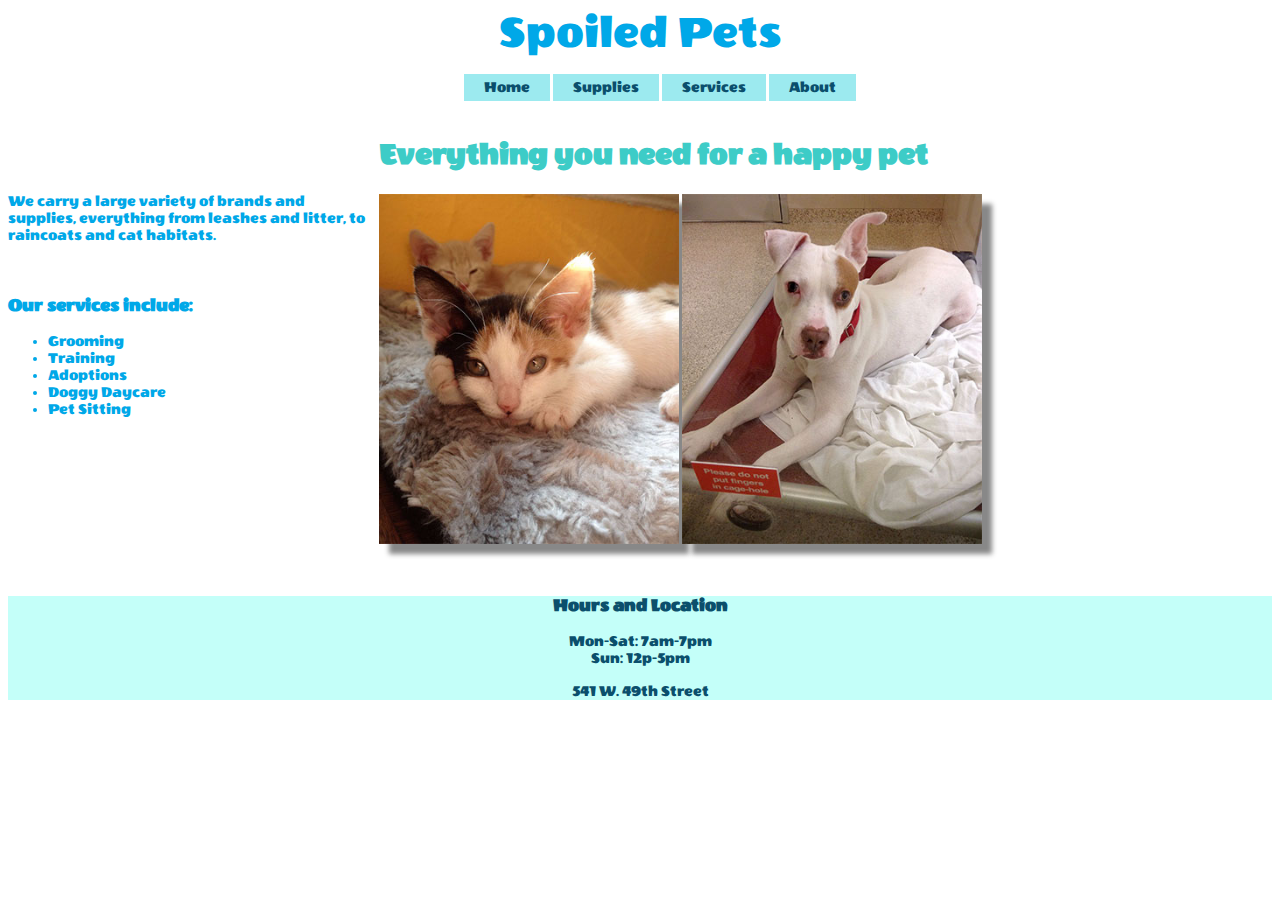
<file: index.html>
<!DOCTYPE html>
<html>
    <head><link href="https://fonts.googleapis.com/css?family=Wendy+One" rel="stylesheet">
        <title>Spoiled Pets </title>
        <link rel="stylesheet" href="style.css" type="text/css">
    </head>
    <body>
        <div class="container">
            <div class="header">
                <font size="10" >Spoiled Pets</font>
            </div>
          <!--This is our Navigation section ---
            ----------------------------------------->
           <div class="nav">
               <ul>
                    <li><a href="index.html">Home</a></li>
                    <li><a href="supplies.html">Supplies</a></li>
                   <li><a href="services.html">Services</a></li>
                   <li><a href="about.html">About</a></li>
               </ul>
                </div>
                    <div>
        <!--This is the side bar with a list-->
            <div class="side">
                <p>We carry a large variety of brands and supplies, everything from leashes and litter, to raincoats and cat habitats.</p>
                </br><h3>Our services include:</h3>
                <ul>
                    <li>Grooming</li>
                    <li>Training</li>
                    <li>Adoptions</li>
                    <li>Doggy Daycare</li>
                    <li>Pet Sitting</li>
                </ul>
                
            </div>
            <!--This is the main bar with kitten and dog photo-->
            <div class="main">
                <h1>Everything you need for a happy pet</h2>
                <img src="images/kitten.jpg" width="300px" style="display: inline-block;" />
               <img src="images/dog.jpg" width="300px;" style="display: inline-block;" />
            </div>
            
            <!--this is the footer info-->
            <div class="footer">
                <p><h3>Hours and Location</h3></p>
                <p>Mon-Sat: 7am-7pm </br> Sun: 12p-5pm</p>
                <p>541 W. 49th Street</p>
            </div>
        </div>
            
    </body>
</html>
</file>
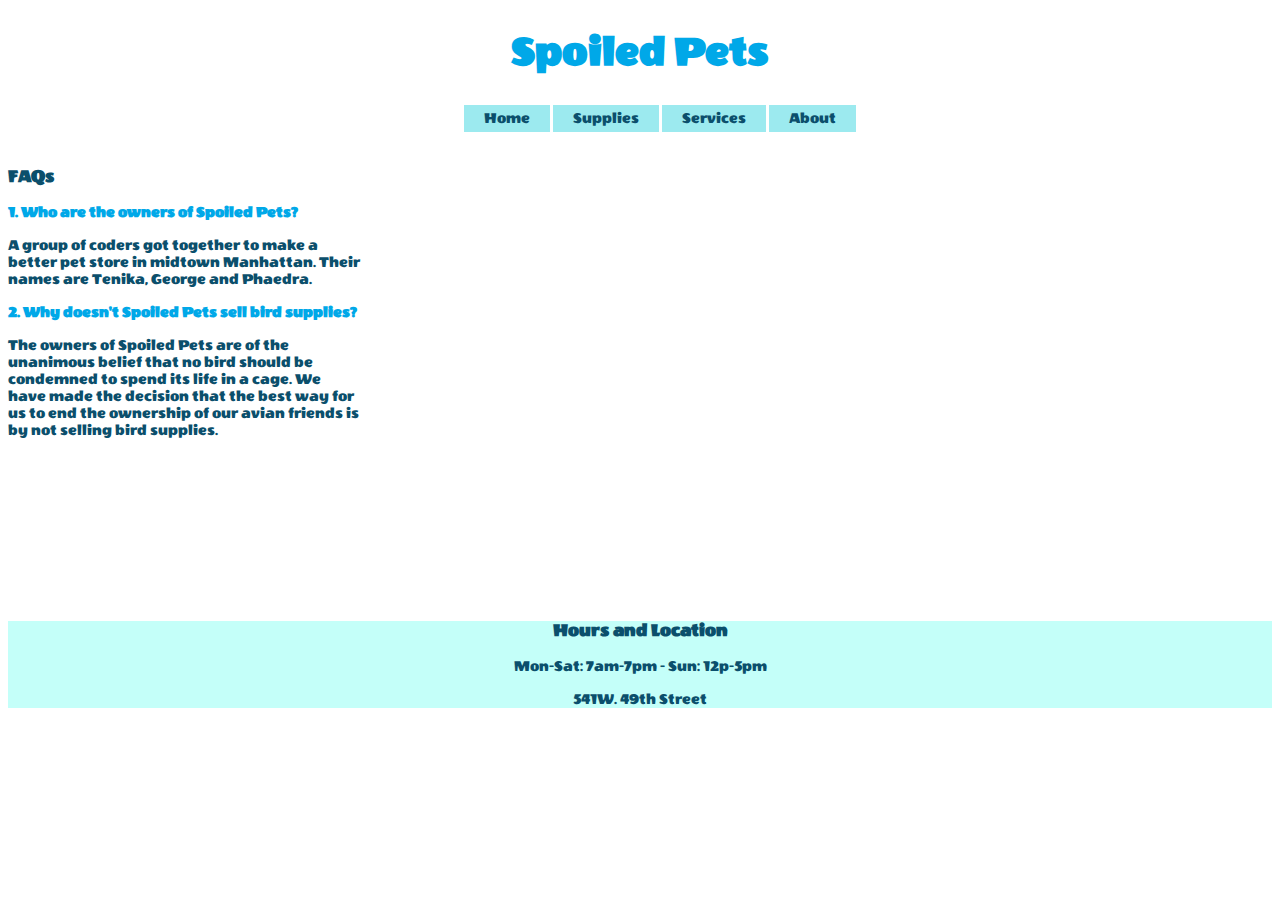
<file: about.html>
<!DOCTYPE html>
<html>
    <head><link href="https://fonts.googleapis.com/css?family=Wendy+One" rel="stylesheet">
        <title>About </title>
         <link rel="stylesheet" href="style.css" type="text/css">
   </head>
    <body>
        <div class="container">
            <div class="header">
                <h1>Spoiled Pets</h1>
            </div>
           <div class="nav">
               <ul>
                    <li><a href="index.html">Home</a></li>
                    <li><a href="supplies.html">Supplies</a></li>
                   <li><a href="services.html">Services</a></li>
                   <li><a href="about.html">About</a></li>
               </ul>
                </div>
                    <div>
            <div class="sideabout">
            <h3>FAQs</h3>
            <p><span style="color: #00A8E8; font-weight: bold;">1.  Who are the owners of Spoiled Pets?</span></p>
            <p>A group of coders got together to make a better pet store in midtown Manhattan.  Their names are Tenika, George and Phaedra.</p>
            <p><span style="color: #00A8E8; font-weight: bold;">2.  Why doesn't Spoiled Pets sell bird supplies?</span></p>
            <p>The owners of Spoiled Pets are of the unanimous belief that no bird should be condemned to spend its life in a cage.  We have made the decision that the best way for us to end the ownership of our avian friends is by not selling bird supplies.</p>
                </div>
            <div class="mainabout">
                <iframe src="https://www.google.com/maps/embed?pb=!1m18!1m12!1m3!1d3021.860130089447!2d-73.99630468459344!3d40.76510097932619!2m3!1f0!2f0!3f0!3m2!1i1024!2i768!4f13.1!3m3!1m2!1s0x89c2585023158dc7%3A0x38d8297181ed9f15!2s541+W+49th+St%2C+New+York%2C+NY+10019!5e0!3m2!1sen!2sus!4v1478972544005" width="600" height="450" frameborder="0" style="border:0" allowfullscreen></iframe>
            
            
                    </div>
                </div>
                <!--this is the footer info-->
            <div class="footer"><p><h3>Hours and Location</h3></p>
            <p>Mon-Sat: 7am-7pm - Sun: 12p-5pm</p>
            <p>541W. 49th Street</p>
            
                </div>
        </div>
            
    </body>
</html>
</file>
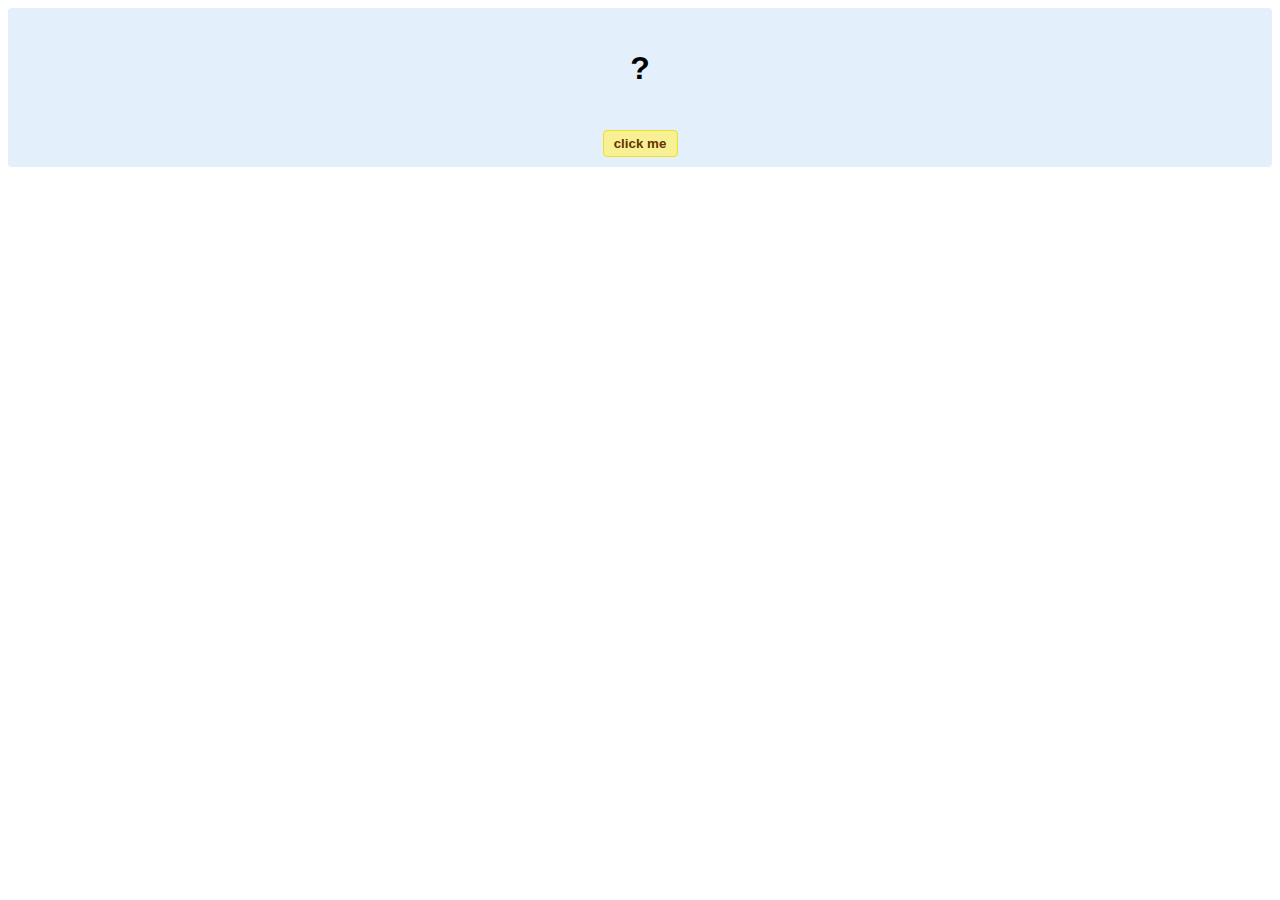
<file: hello-world.html>
<!DOCTYPE html>
<!-- HTML5 Hello world by kirupa - http://www.kirupa.com/html5/getting_your_feet_wet_html5_pg1.htm -->
<html lang="en-us">

<head>
<meta charset="utf-8">
<title>Hello...</title>
<style type="text/css">
#mainContent {
	font-family: Arial, Helvetica, sans-serif;
	font-size: xx-large;
	font-weight: bold;
	background-color: #E3F0FB;
	border-radius: 4px;
	padding: 10px;
	text-align: center;
}
.buttonStyle {
	border-radius: 4px;
	border: thin solid #F0E020;
	padding: 5px;
	background-color: #F8F094;
	font-family: "Segoe UI", Tahoma, Geneva, Verdana, sans-serif;
	font-weight: bold;
	color: #663300;
	width: 75px;
}

.buttonStyle:hover {
	border: thin solid #FFCC00;
	background-color: #FCF9D6;
	color: #996633;
	cursor: pointer;
}
.buttonStyle:active {
	border: thin solid #99CC00;
	background-color: #F5FFD2;
	color: #669900;
	cursor: pointer;
}

</style>
</head>

<body>
<div id="mainContent">
<p id="helloText">?</p>
<button id="clickButton" class="buttonStyle">click me</button>
</div>
<script> 
var myButton = document.getElementById("clickButton");
var myText = document.getElementById("helloText");

myButton.addEventListener('click', doSomething, false)

function doSomething() {
	myText.textContent = "hello, world!";
}
</script>

</body>
</html>
</file>
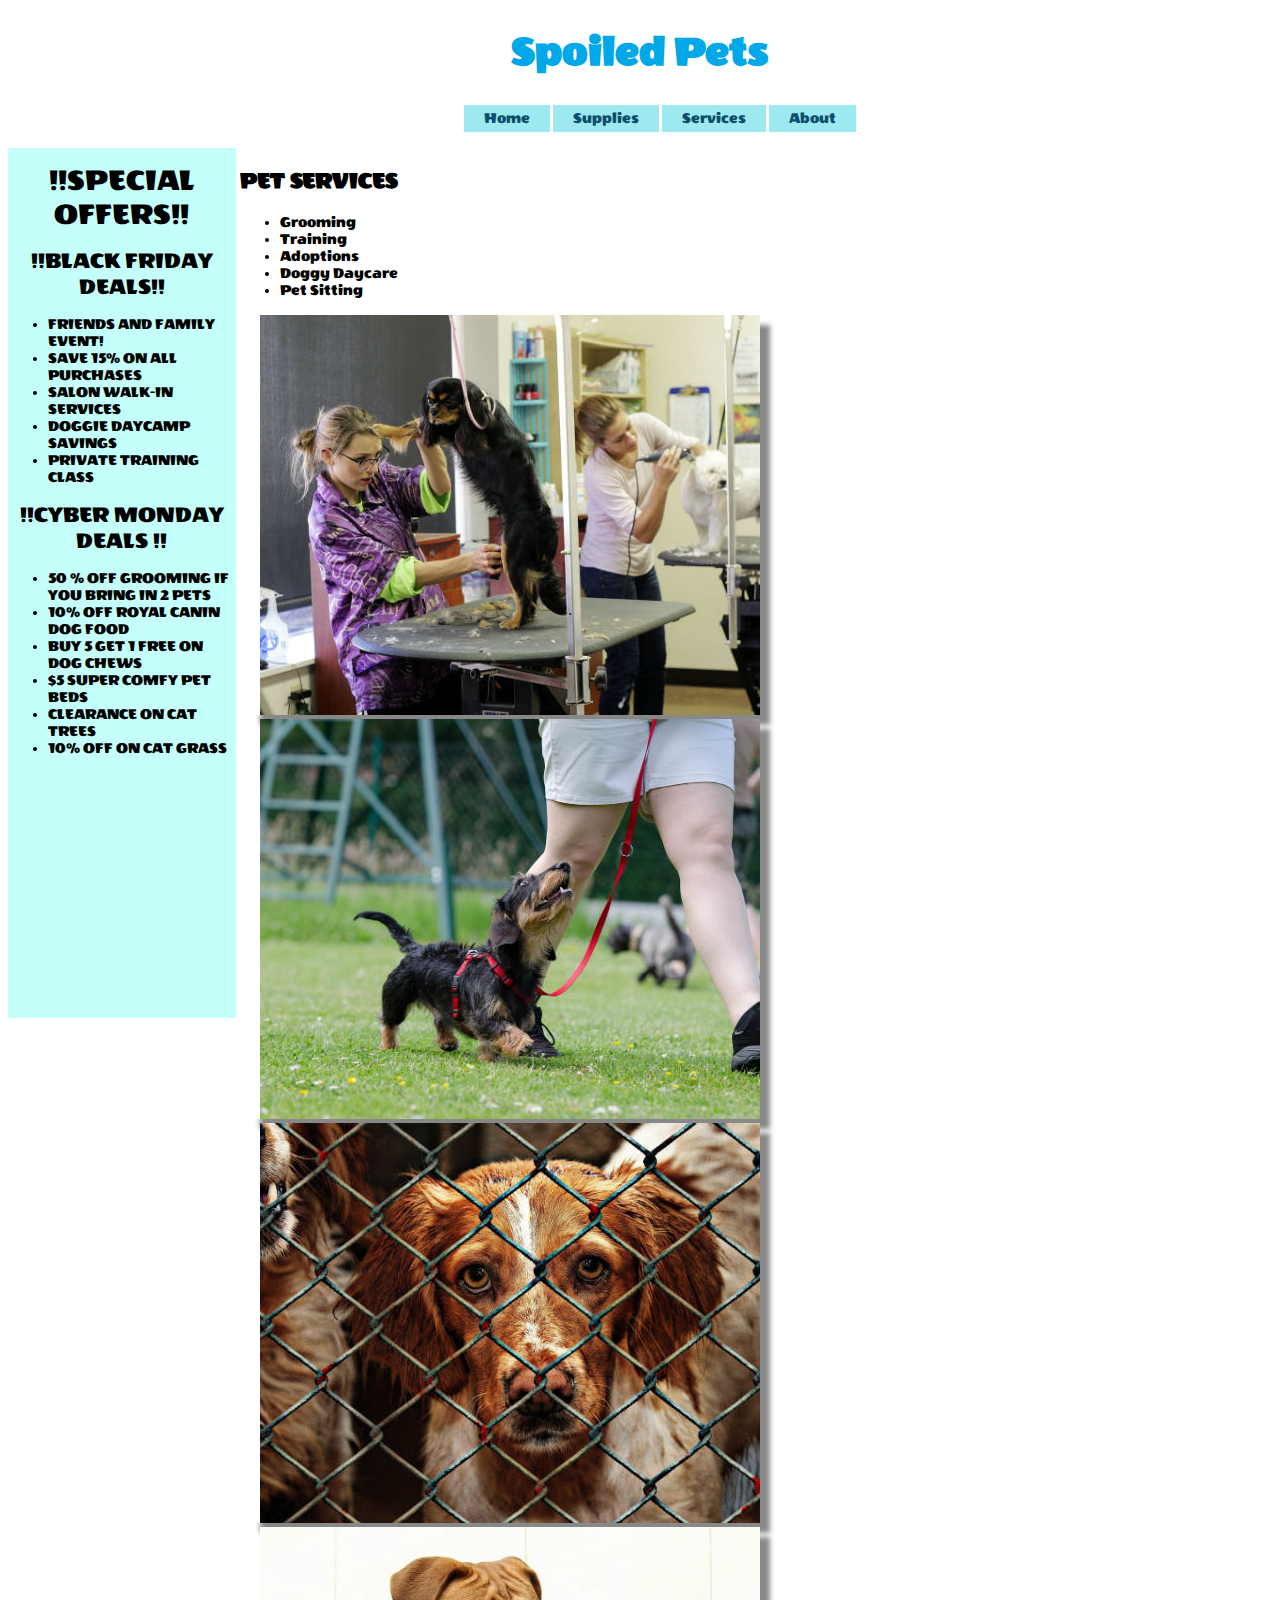
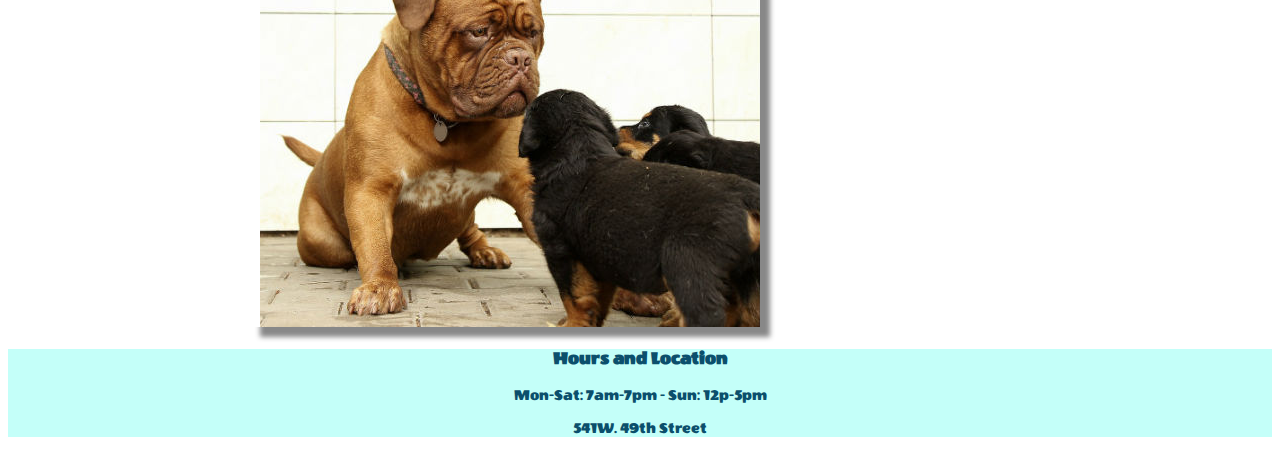
<file: services.html>
<!DOCTYPE html>
<html>
    <head>
        <title>Services </title>
         <head><link href="https://fonts.googleapis.com/css?family=Wendy+One" rel="stylesheet">
         <link rel="stylesheet" href="style.css" type="text/css">
         
             
    </head>
    <body>
        <div class="container">
            <div class="header">
                <h1>Spoiled Pets</h1>
            </div>
           <!--This is our Navigation section ---
            ----------------------------------------->
           <div class="nav">
               <ul>
                    <li><a href="index.html">Home</a></li>
                    <li><a href="supplies.html">Supplies</a></li>
                   <li><a href="services.html">Services</a></li>
                   <li><a href="about.html">About</a></li>
               </ul>
                </div>
                    
            <div class="sideoffers">
                <p><center><font size="6">!!SPECIAL OFFERS!! </font></center></p>
                <p><center><font size="5">!!BLACK FRIDAY DEALS!!</font></center></p> 
                 <ul> 
                    <li>FRIENDS AND FAMILY EVENT!</li>
                    <li>SAVE 15% ON ALL PURCHASES</li>
                    <li> SALON WALK-IN SERVICES</li>
                    <li> DOGGIE DAYCAMP SAVINGS</li>
                    <li>PRIVATE TRAINING CLASS</li>
                 </ul> 
                 
                 <p><center><font size="5">!!CYBER MONDAY DEALS !!</font></center></p> 
                 <ul> 
                    <li>50 % OFF GROOMING IF YOU BRING IN 2 PETS</li>
                    <li>10% OFF ROYAL CANIN DOG FOOD</li>
                    <li> BUY 5 GET 1 FREE ON DOG CHEWS</li>
                    <li> $5 SUPER COMFY PET BEDS</li>
                    <li> CLEARANCE ON CAT TREES</li>
                    <li>10% OFF ON CAT GRASS</li>
                 </ul> 
                    
                   
                    
                
            </div>
            
            <div class="petservices"><p>
                    <h2> PET SERVICES</h2>
                     <ul>
                       <li>Grooming</li>
                       <li>Training</li>
                       <li>Adoptions</li>
                       <li>Doggy Daycare</li>
                       <li>Pet Sitting</li>
                     </ul> 
                    </p>
                     
                    <div id="services">
                            <img id="services" src="images/grooming-1018980_1280R.jpg" />
                            <img id="services" src="images/dachshund-672780_1280R.jpg" />
                            <img id="services" src="images/animal-welfare-1116205_128R.jpg"/>
                            <img id="services" src="images/rottweiler-869010_1280R.jpg" /> 
                               
                               
                        
                       </div>
                </div>
                
            
            <!--this is the footer info-->
            <div class="footer"><p>
                <h3>Hours and Location</h3></p>
                <p>Mon-Sat: 7am-7pm - Sun: 12p-5pm</p>
                <p>541W. 49th Street</p>
            
                </div>
        </div>
            
    </body>
</html>
</file>
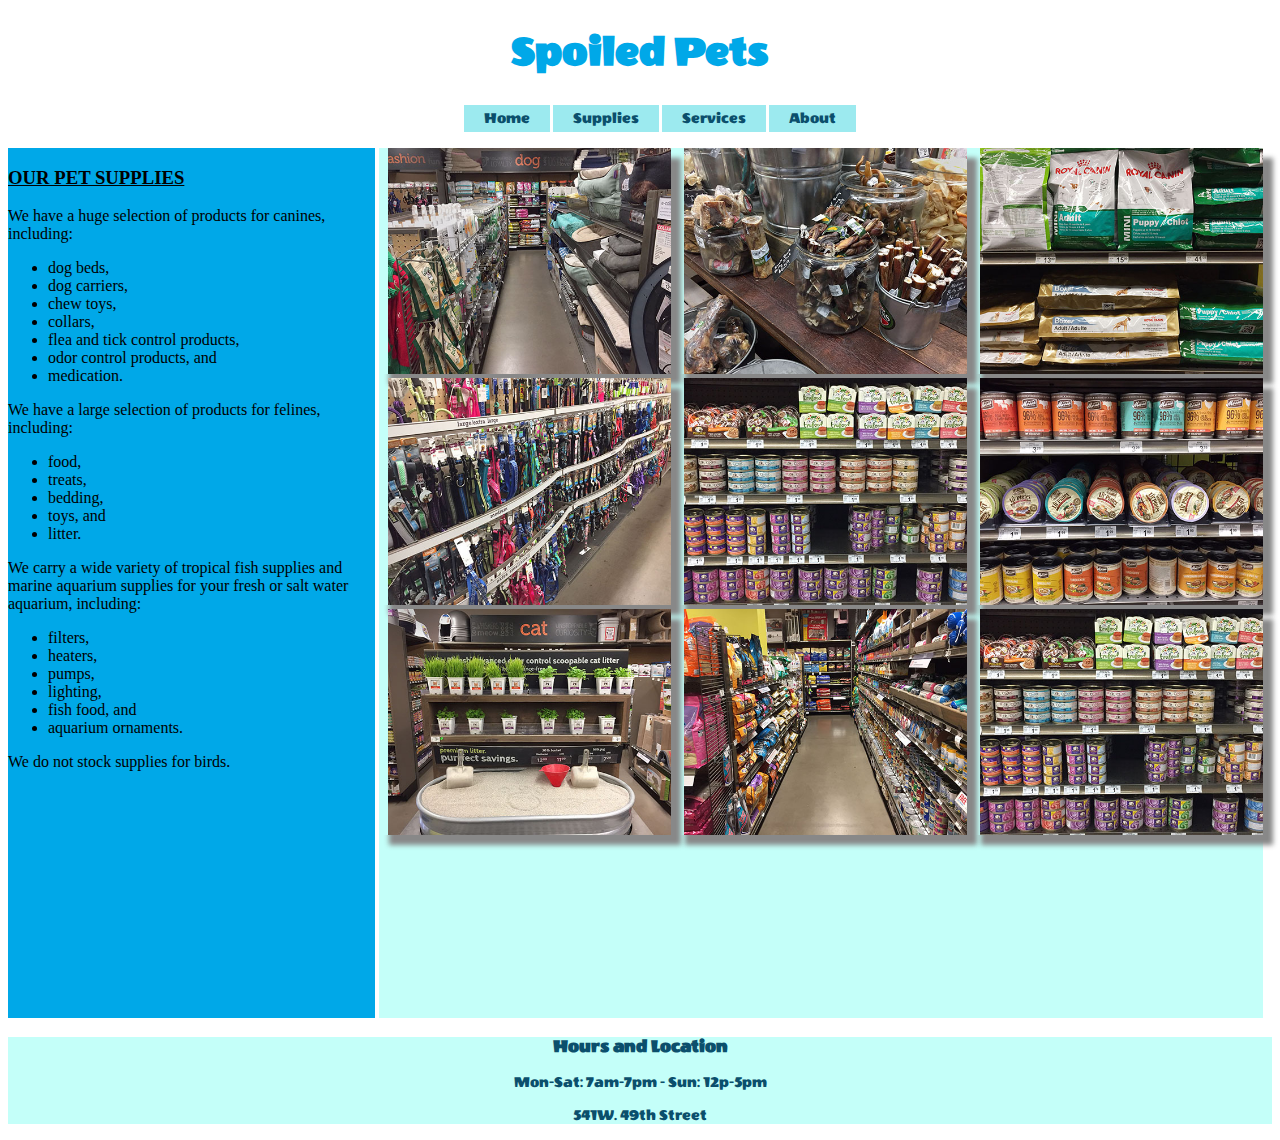
<file: supplies.html>
<!DOCTYPE html>
<html>
    <head><link href="https://fonts.googleapis.com/css?family=Wendy+One" rel="stylesheet">
        <title>Supplies </title>
         <link rel="stylesheet" href="style.css" type="text/css">
   </head>
    <body>
        <div class="container">
            <div class="header">
                <h1>Spoiled Pets</h1>
            </div>
            <!--This is our Navigation section info-------------------------------------------->
           <div class="nav">
               <ul>
                    <li><a href="index.html">Home</a></li>
                    <li><a href="supplies.html">Supplies</a></li>
                   <li><a href="services.html">Services</a></li>
                   <li><a href="about.html">About</a></li>
               </ul>
            </div>
                    
            <div class="sidesupplies">
                    <h3><u>OUR PET SUPPLIES</u></h3>
                    <p>We have a huge selection of products for canines, including:
                        <ul>
                            <li>dog beds,</li>
                            <li>dog carriers,</li>
                            <li>chew toys,</li>
                            <li>collars,</li>
                            <li>flea and tick control products,</li>
                            <li>odor control products, and</li>
                            <li>medication.</li>
                            
                        </ul>
                    </p>
                    <p>We have a large selection of products for felines, including:
                        <ul>
                            <li>food,</li>
                            <li>treats,</li>
                            <li>bedding,</li> 
                            <li>toys, and</li>
                            <li>litter.</li>
                        </ul>
                    </p>
                    <p>We carry a wide variety of tropical fish supplies and marine aquarium supplies for your fresh or salt water aquarium, including:
                    <ul>
                        <li>filters,</li>
                        <li>heaters,</li>
                        <li>pumps,</li>
                        <li>lighting,</li>
                        <li>fish food, and</li>
                        <li>aquarium ornaments.</li>
                    </ul>
                    </p>
                    <p>We do not stock supplies for birds.</p>
            </div>
            
            <div class="mainsupplies">
                    <img class="supplies" src="images/dog-aisle.jpg" />
                    <img class="supplies" src="images/dog-bones.jpg" />
                    <img class="supplies" src="images/dog-food.jpg" />
                    <img class="supplies" src="images/leashes.jpg" />
                    <img class="supplies" src="images/cat-food-horiz.jpg" />
                    <img class="supplies" src="images/dog-food-cans.jpg" />
                    <img class="supplies" src="images/cat-litter.jpg" />
                    <img class="supplies" src="images/food-aisle.jpg" />
                    <img class="supplies" src="images/cat-food-horiz.jpg" />
            </div>
            <!--this is the footer info-->
            <div class="footer">
                <h3>Hours and Location</h3>
            <p>Mon-Sat: 7am-7pm - Sun: 12p-5pm</p>
            <p>541W. 49th Street</p>
            
            </div>
        </div>
            
    </body>
</html>
</file>
<file: style.css>
/*colorscheme
blue= #00A8E8
green= #3DCCC7
lighter green = #68D8D6
lighter blue = #9CEAEF
pale bluegeen= #C4FFF9
text color = #0B4F6C
*/

/*Style for all pages*/
.container {
    /*border: 1px dashed #FFC0CB;*/
    width: 100%
    margin: auto;
}
.header {
    background-color: ;
    text-align: center;
    font-family: 'Wendy One', sans-serif;
    color: #00A8E8;
}
.header h1 {
    font-family:'Wendy One', sans-serif;
    font-size: 44px;
}

.nav {
    background-color: #;
    font-family: 'Wendy One', sans-serif;
    text-align: center;
    color: #0B4F6C;
}
.nav li {
    display: inline-block;
    background-color: #9CEAEF;
    padding: 5px 20px;
    
}
.nav a {
    text-decoration: none;
    color: #0B4F6C;
}
.nav li:hover {
    background-color: #C4FFF9;
}
.footer {
    background-color: #C4FFF9;
   text-align: center;
   color: #0B4F6C;
   font-family: 'Wendy One', sans-serif;
}

/*This is the style for the index page */
.side {
    background-color:;
    padding-top: 60px;
    vertical-align: top;
    width: 29%;
    height: 400px;
    display: inline-block;
    color: #00A8E8;
    font-family: 'Wendy One', sans-serif;
}
.main {
    background-color: #;
    top: 60px;
    left: 400px;
    width: 70%;
    height: 410px;
    margin-bottom: 0px;
    display: inline-block;
    color: #3DCCC7;
    font-family: 'Wendy One', sans-serif;
}
.main li {
    text-align: center;
    display: inline-block;
    padding:10px 40px;
}
/*This is the style for the supplies page*/
.mainsupplies{
    background-color: #C4FFF9;
    top: 60px;
    left: 600px;
    width: 70%;
    height: 870px;
    margin-bottom: 0px;
    display: inline-block;
}

.sidesupplies{
    background-color:#00A8E8;
    vertical-align: top;
    width: 29%;
    height: 870px;
    display: inline-block;
}



.supplies {
    padding-left: 9px;
   width: 32%;
}

/*THis is the style for the services page*/

.sideoffers {
    background-color:#C4FFF9;
    vertical-align: top;
    width: 18%;
    height: 870px;
    display: inline-block;
    font-family: 'Wendy One', sans-serif;
   
}
    
.petservices { 
    top: 60px;
    left: 400px;
    width: 70%;
    height: 870px;
    margin-bottom: 0px;
    display: inline-block;
    font-family: 'Wendy One', sans-serif;
   
    
    /*text-align: center;
    display: inline-block;
    padding: 5px 20px;*/
}

#services {
    display: inline-block;
    padding-left: 10px;
}

 div img {box-shadow: 10px 10px 5px #888888;
}

/*THis is the style for the about page*/

.sideabout{
    background-color:;
    padding-right: 20px;
    vertical-align: top;
    width: 28%;
    height: 400px;
    display: inline-block;
    color: #0B4F6C;
    font-family: 'Wendy One', sans-serif;
}

.mainabout{
    background-color: #;
    top: 60px;
    left: 1300px;
    width: 70%;
    height: 410px;
    margin-bottom: 0px;
    display: inline-block;
    color: #0B4F6C;
    font-family: 'Wendy One', sans-serif;
}
</file>
